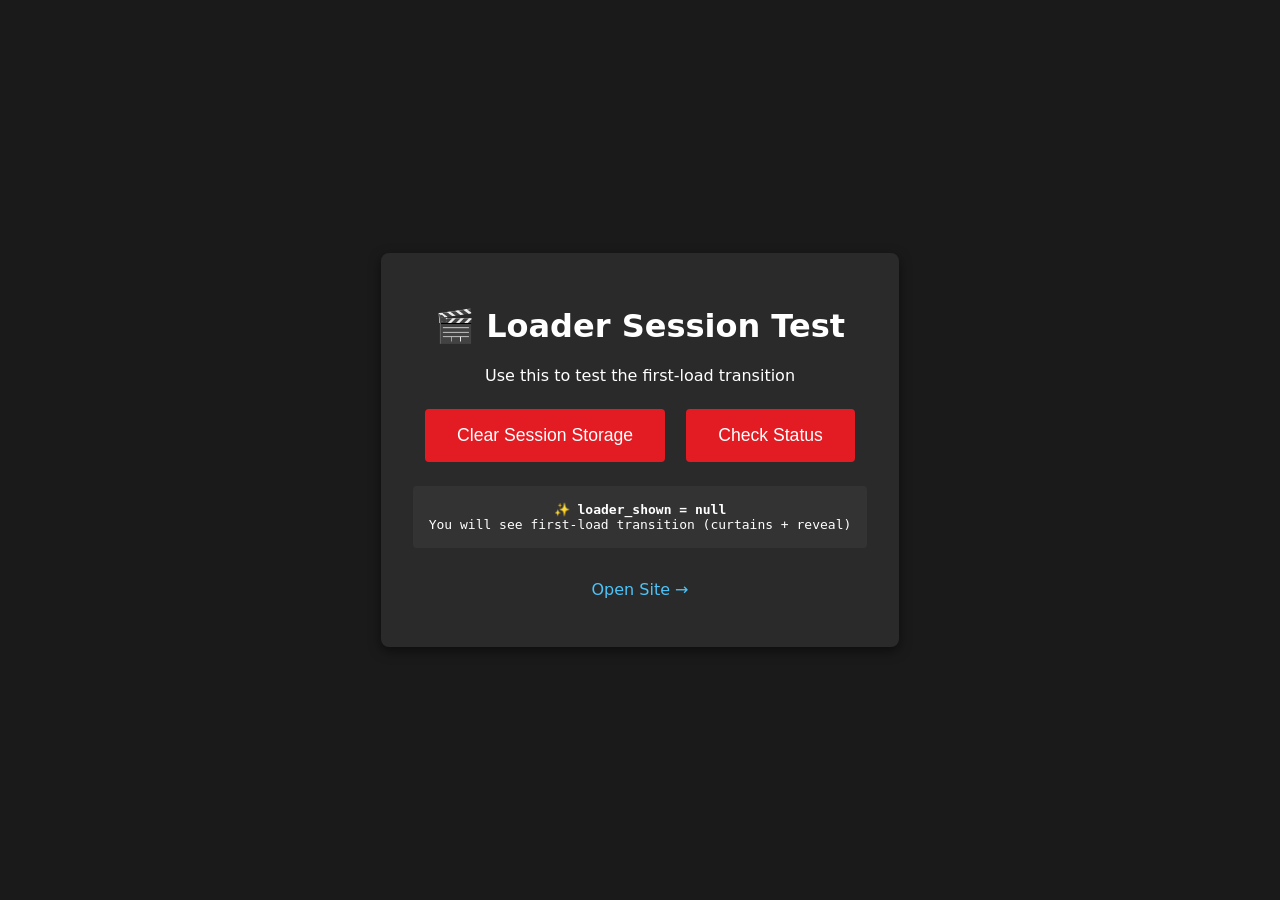
<file: clear-session.html>
<!DOCTYPE html>
<html>
<head>
  <title>Clear Loader Session</title>
  <style>
    body {
      font-family: system-ui, -apple-system, sans-serif;
      display: flex;
      justify-content: center;
      align-items: center;
      min-height: 100vh;
      margin: 0;
      background: #1a1a1a;
      color: white;
    }
    .container {
      text-align: center;
      padding: 2rem;
      background: #2a2a2a;
      border-radius: 8px;
      box-shadow: 0 4px 12px rgba(0,0,0,0.5);
    }
    button {
      background: #E31B23;
      color: white;
      border: none;
      padding: 1rem 2rem;
      font-size: 1.1rem;
      border-radius: 4px;
      cursor: pointer;
      margin: 0.5rem;
      transition: all 0.2s;
    }
    button:hover {
      background: #ff3339;
      transform: translateY(-2px);
    }
    .status {
      margin-top: 1rem;
      padding: 1rem;
      background: #333;
      border-radius: 4px;
      font-family: monospace;
    }
    a {
      color: #4fc3f7;
      text-decoration: none;
      font-weight: 500;
    }
    a:hover {
      text-decoration: underline;
    }
  </style>
</head>
<body>
  <div class="container">
    <h1>🎬 Loader Session Test</h1>
    <p>Use this to test the first-load transition</p>
    
    <button onclick="clearSession()">Clear Session Storage</button>
    <button onclick="checkSession()">Check Status</button>
    
    <div class="status" id="status">
      Click "Check Status" to see current state
    </div>

    <p style="margin-top: 2rem;">
      <a href="http://localhost:3000" target="_blank">Open Site →</a>
    </p>
  </div>

  <script>
    function clearSession() {
      sessionStorage.removeItem('loader_shown');
      document.getElementById('status').innerHTML = 
        '✅ Cleared! <strong>loader_shown</strong> removed from sessionStorage.<br>' +
        'Click the link above to see first-load transition.';
    }

    function checkSession() {
      const loaderShown = sessionStorage.getItem('loader_shown');
      const status = loaderShown === 'true' 
        ? '⚠️ <strong>loader_shown = true</strong><br>You will see repeat visit (flash)' 
        : '✨ <strong>loader_shown = null</strong><br>You will see first-load transition (curtains + reveal)';
      document.getElementById('status').innerHTML = status;
    }

    // Auto-check on load
    checkSession();
  </script>
</body>
</html>
</file>
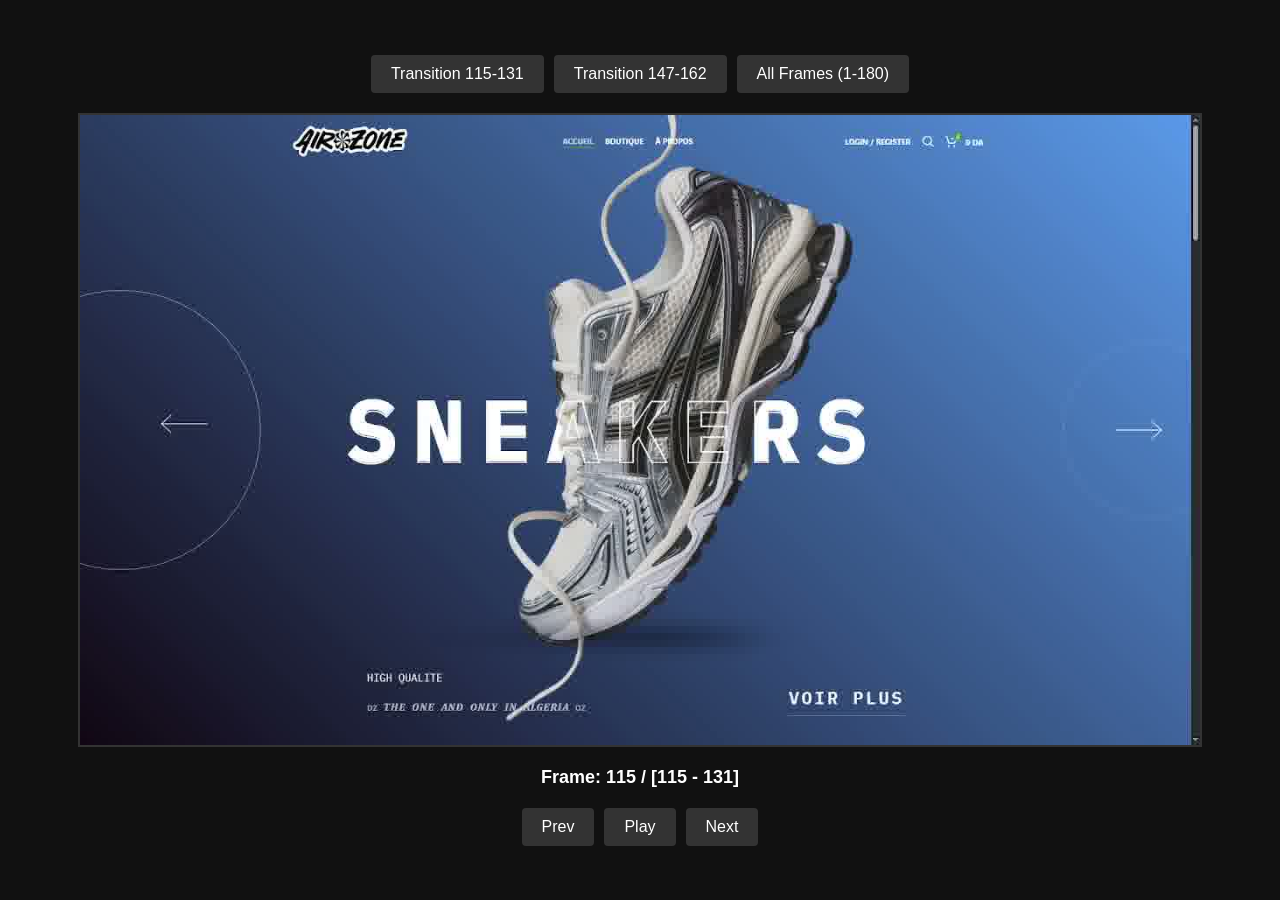
<file: frame_viewer.html>
<!DOCTYPE html>
<html>
<head>
  <title>Frame Viewer</title>
  <style>
    body {
      background: #111;
      color: #fff;
      font-family: sans-serif;
      display: flex;
      flex-direction: column;
      align-items: center;
      justify-content: center;
      height: 100vh;
      margin: 0;
    }
    #viewer {
      display: flex;
      flex-direction: column;
      align-items: center;
      gap: 20px;
    }
    img {
      max-width: 90vw;
      max-height: 70vh;
      border: 2px solid #333;
    }
    .controls {
      display: flex;
      gap: 10px;
      align-items: center;
    }
    button {
      padding: 10px 20px;
      font-size: 16px;
      cursor: pointer;
      background: #333;
      color: #fff;
      border: none;
      border-radius: 4px;
    }
    button:hover {
      background: #444;
    }
    #info {
      font-size: 18px;
      font-weight: bold;
    }
    .ranges {
      display: flex;
      gap: 10px;
    }
  </style>
</head>
<body>
  <div id="viewer">
    <div class="ranges">
      <button onclick="setRange(115, 131)">Transition 115-131</button>
      <button onclick="setRange(147, 162)">Transition 147-162</button>
      <button onclick="setRange(1, 180)">All Frames (1-180)</button>
    </div>
    <img id="frameImg" src="" alt="Frame">
    <div id="info">Frame: 115</div>
    <div class="controls">
      <button onclick="prev()">Prev</button>
      <button onclick="playPause()" id="playBtn">Play</button>
      <button onclick="next()">Next</button>
    </div>
  </div>

  <script>
    let startFrame = 115;
    let endFrame = 131;
    let currentFrame = 115;
    let playing = false;
    let interval = null;

    const img = document.getElementById('frameImg');
    const info = document.getElementById('info');
    const playBtn = document.getElementById('playBtn');

    function update() {
      const padded = String(currentFrame).padStart(3, '0');
      img.src = `/ezgif-5545a7a067b626e2-jpg/ezgif-frame-${padded}.jpg`;
      info.textContent = `Frame: ${currentFrame} / [${startFrame} - ${endFrame}]`;
    }

    function prev() {
      currentFrame--;
      if (currentFrame < startFrame) currentFrame = endFrame;
      update();
    }

    function next() {
      currentFrame++;
      if (currentFrame > endFrame) currentFrame = startFrame;
      update();
    }

    function setRange(start, end) {
      startFrame = start;
      endFrame = end;
      currentFrame = start;
      update();
    }

    function playPause() {
      if (playing) {
        clearInterval(interval);
        playBtn.textContent = 'Play';
        playing = false;
      } else {
        interval = setInterval(next, 100);
        playBtn.textContent = 'Pause';
        playing = true;
      }
    }

    // Initialize
    update();
  </script>
</body>
</html>
</file>
